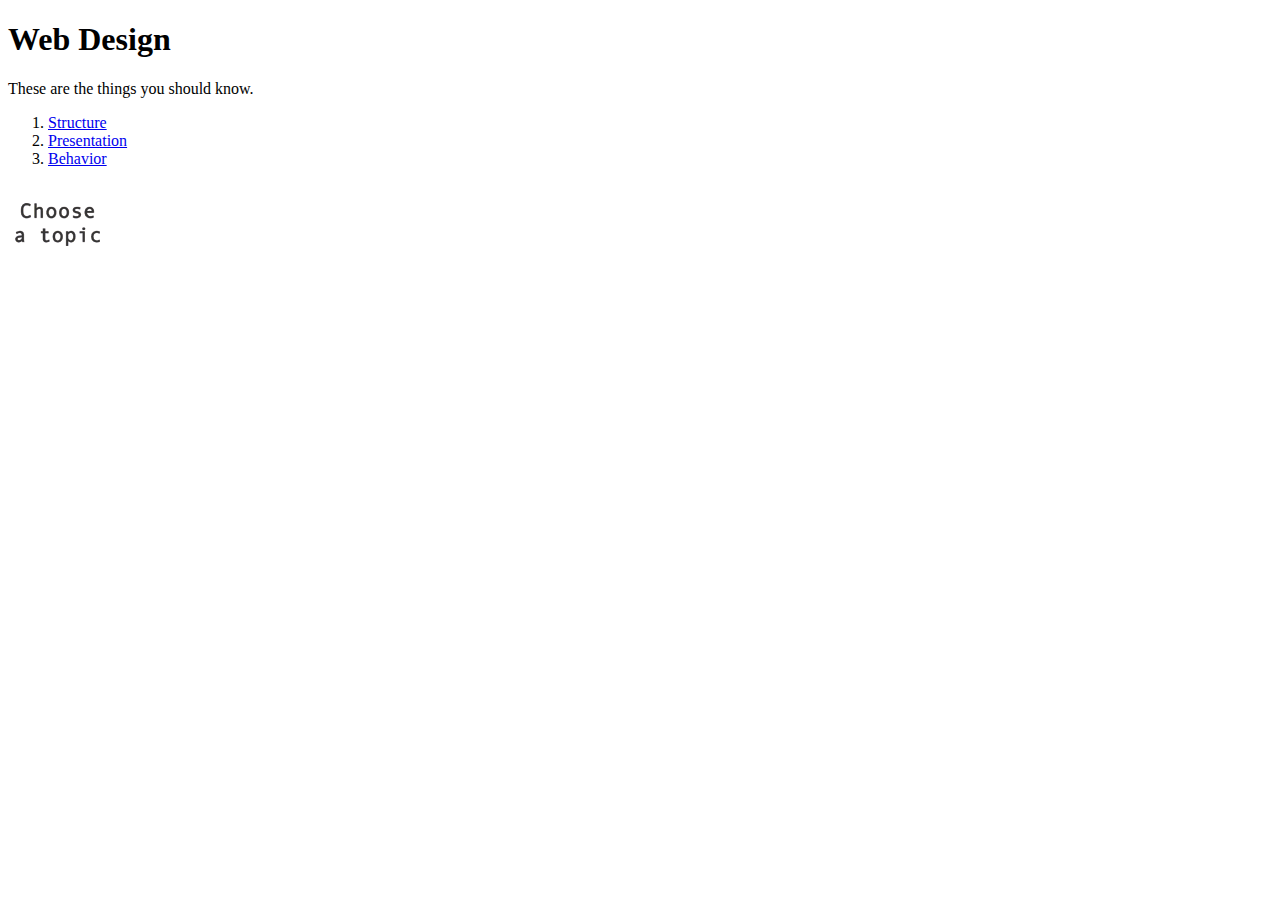
<file: 10.2/index.html>
<!DOCTYPE html>
<html lang="en">
<head>
	<meta charset="UTF-8">
	<title>10.2 实用动画</title>
	<link rel="stylesheet" href="layout.css">
</head>
<body>
	<h1>Web Design</h1>
	<p>These are the things you should know.</p>
	<ol id="linklist">
		<li><a href="Structure.html">Structure</a></li>
		<li><a href="Presentation.html">Presentation</a></li>
		<li><a href="Behavior.html">Behavior</a></li>
	</ol>

	<script src="addLoadEvent.js"></script>
		<script src="prepareSideshow.js"></script>
	<script src="moveElement.js"></script>

	<script src="insertAfter.js"></script>


</body>
</html>
</file>
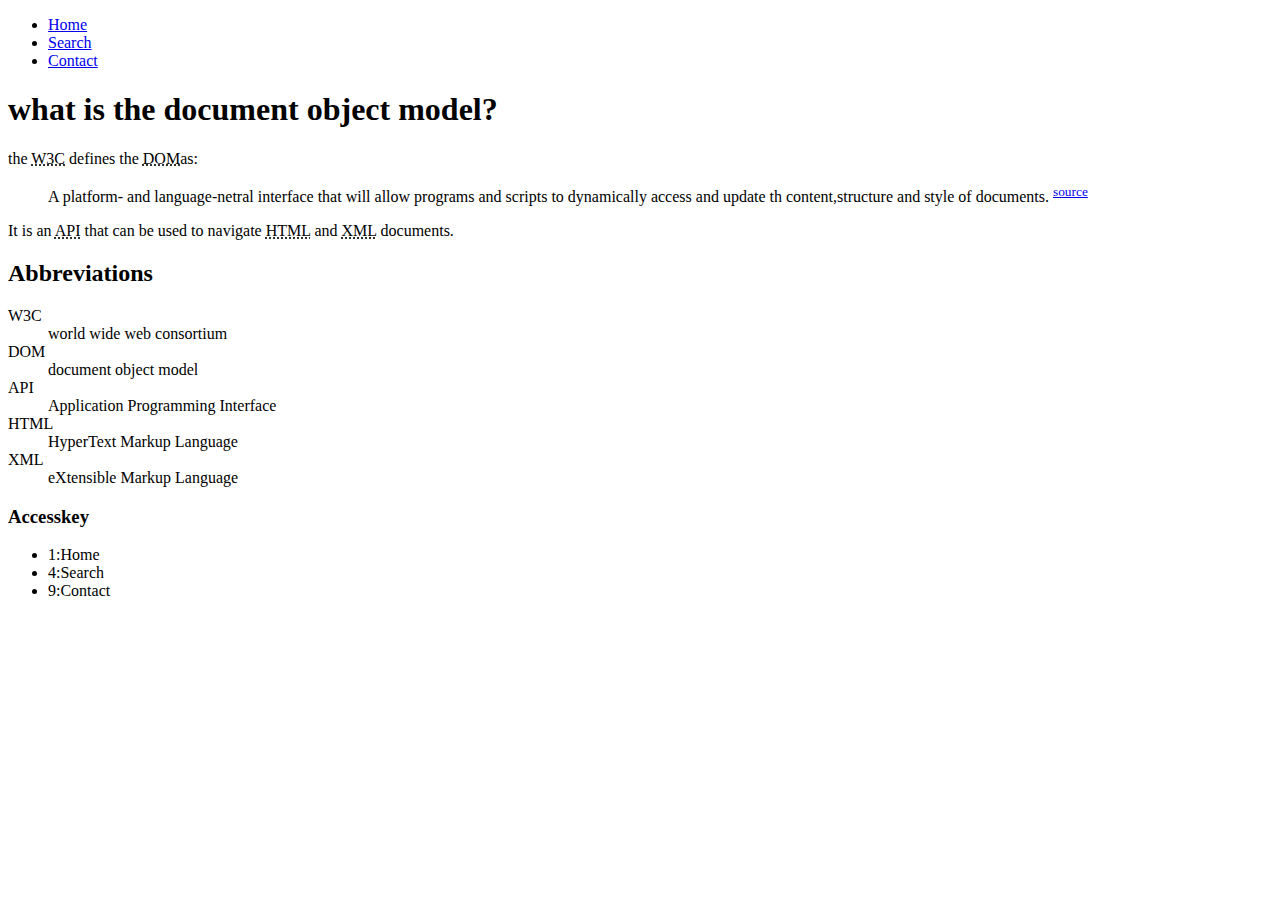
<file: 8-explanation/index.html>
<!DOCTYPE html>
<html lang="en">
<head>
	<meta charset="UTF-8">
	<title>第八章充实文本内容 把不可见变可见</title>
</head>
<body>
	<ul id="navigation">
		<li><a href="index.html" accesskey="1">Home</a></li>
		<li><a href="seatch.html" accesskey="4">Search</a></li>
		<li><a href="contact.html" accesskey="9">Contact</a></li>
	</ul>
	<h1>what is the document object model?</h1>
	<p>
		the <abbr title="world wide web consortium">W3C</abbr> defines the
		<abbr title="document object model">DOM</abbr>as:
	</p>
	<blockquote cite="http://www.w3.org/DOM/">
		<p>
			A platform- and language-netral interface that will allow programs and scripts to dynamically access and update th content,structure and style of documents.
		</p>
	</blockquote>
	<p>
		It is an <abbr title="Application Programming Interface">API</abbr>
		that can be used to navigate <abbr title="HyperText Markup Language">HTML</abbr> and <abbr title="eXtensible Markup Language">XML</abbr> documents.
	</p>


	<script type="text/javascript" src="addLoadEvent.js"></script>
	<!-- 加载函数要放在其他函数之前，否则不能正常加载 -->
	<script type="text/javascript" src="displayAbbrviation.js"></script>
	<script type="text/javascript" src="displayCitations.js"></script>
	<script type="text/javascript" src="displayAccesskey.js"></script>

</body>
</html>
</file>
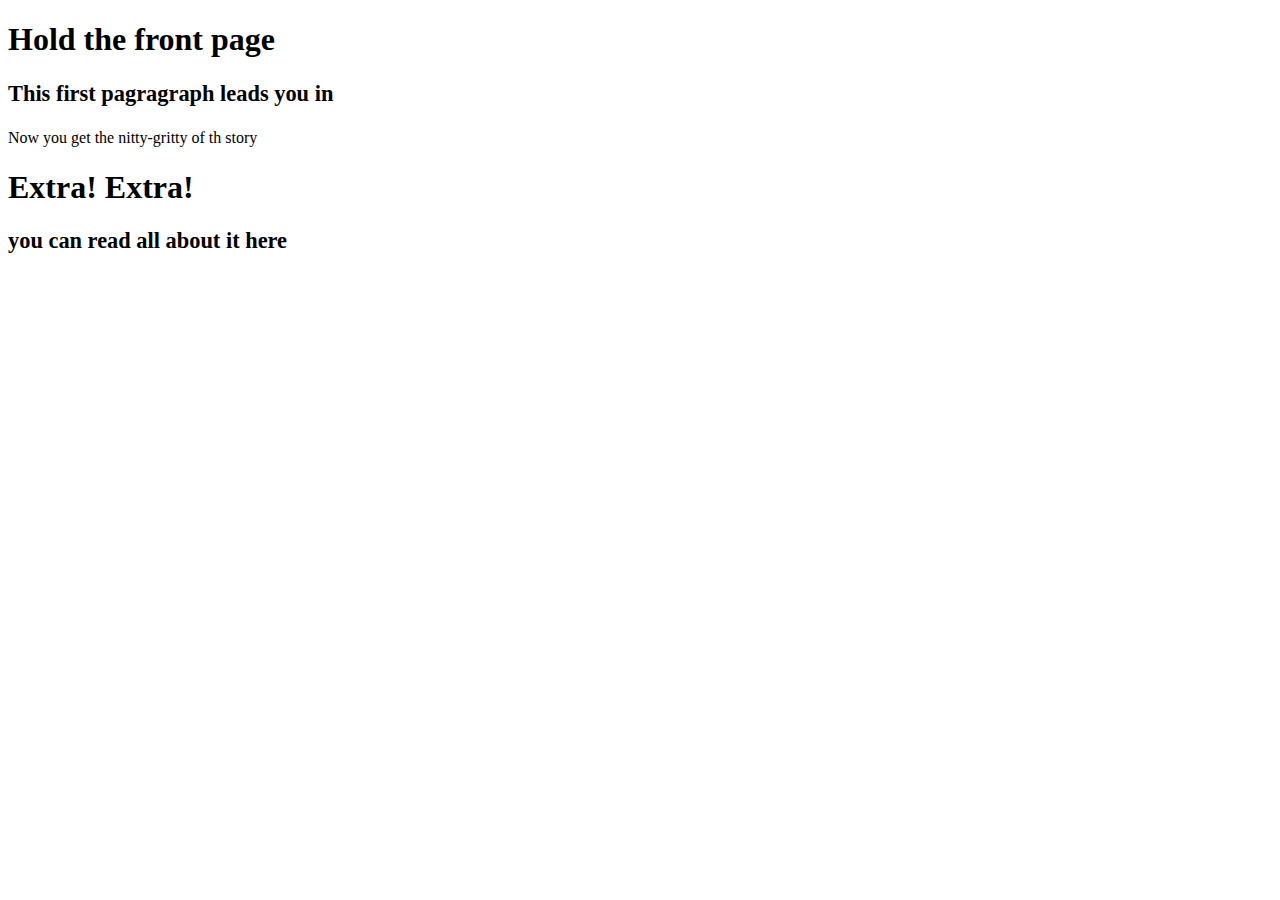
<file: 9.3.1/index.html>
<!DOCTYPE html>
<html lang="en">
<head>
	<meta charset="UTF-8">
	<title>DOM 9.3.1</title>
	<style>
		.intro{
			font-weight: bold;;
			font-size: 1.4em;
			
		}
	</style>
</head>
<body>
	<h1>Hold the front page</h1>
	<p>This first pagragraph leads you in</p>
	<p>Now you get the nitty-gritty of th story</p>
	<h1>Extra! Extra!</h1>
	<p>you can read all about it here</p>
	<script src="addLoadEvent.js"></script>
	<script src="styleHeaderSibling.js"></script>
</body>
</html>
</file>
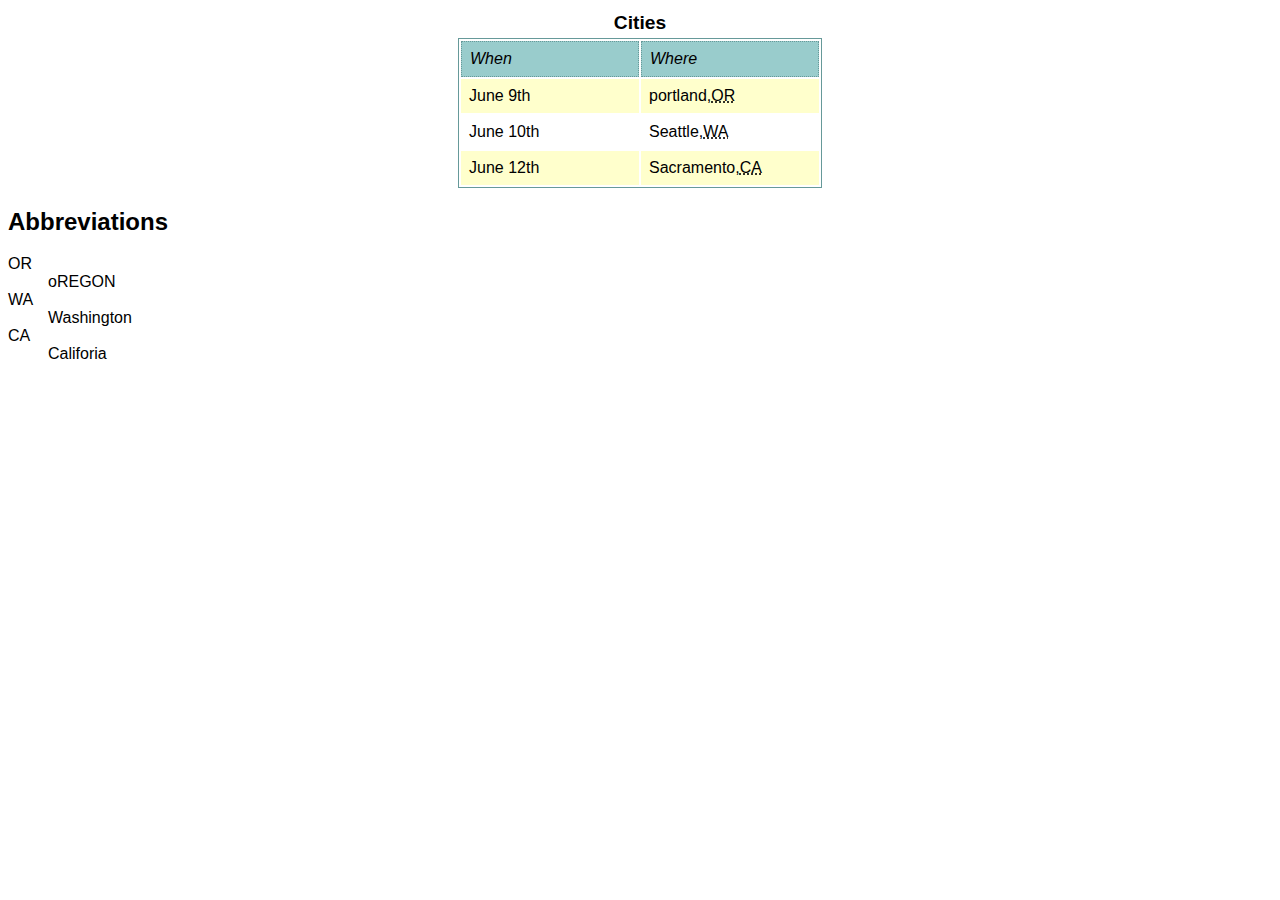
<file: 9.3.2/index.html>
<!DOCTYPE html>
<html lang="en">
<head>
	<meta charset="UTF-8">
	<title>dom 9.3.2</title>
	<link rel="stylesheet" href="format.css">
</head>
<body>
	<table>
		<caption>Cities</caption>
		<thead>
			<tr>
				<th>When</th>
				<th>Where</th>
			</tr>
		</thead>
		<tbody>
			<tr>
				<td>June 9th</td>
				<td>portland,<abbr title="oREGON">OR</abbr></td>
			</tr>
			<tr>
				<td>June 10th</td>
				<td>Seattle,<abbr title="Washington">WA</abbr></td>
			</tr>
			<tr>
				<td>June 12th</td>
				<td>Sacramento,<abbr title="Califoria">CA</abbr></td>
			</tr>
		</tbody>
	</table>
	<script src="addLoadEvent.js"></script>
	<script src="displayAbbrviation.js"></script>
	<script src="stripeTable.js"></script>
	
</body>
</html>
</file>
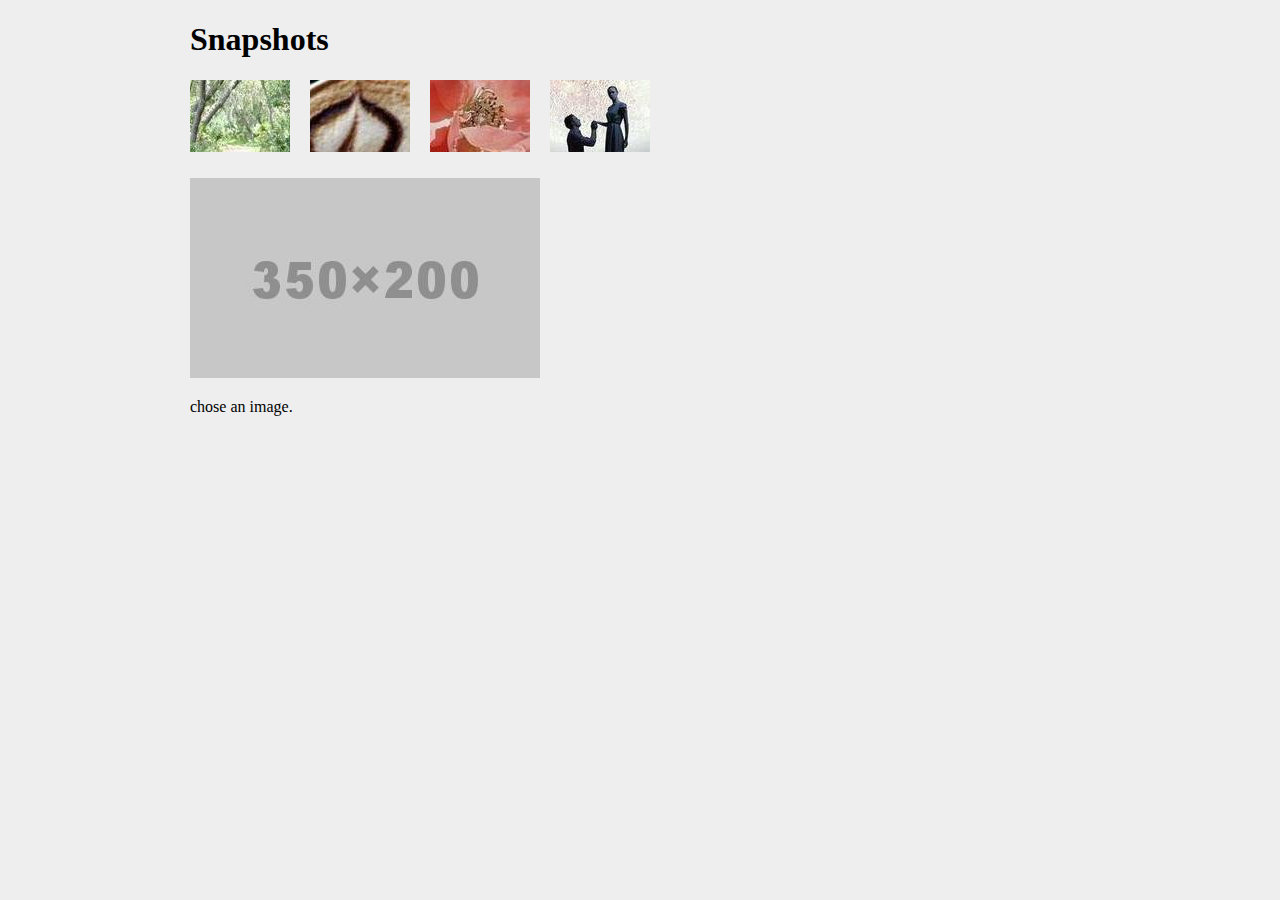
<file: gallery/index.html>
<!DOCTYPE html>
<html lang="en">
<head>
	<meta charset="UTF-8">
	<title>JavaScript 图片库</title>
	<script type="text/javascript" src="demo.js"></script>
	<link rel="stylesheet" href="style/layout.css">
</head>
<body>

	<h1>Snapshots</h1>
	<ul id="imagegallery">
		<li><a href="images/woods.jpg"  title="woods"><img src="images/thumb-woods.jpg" alt="缩略图woodes"></a></li>
		<li><a href="images/coffee.jpg" ><img src="images/thumb-coffee.jpg" alt="缩略图coffee"></a></li>
		<li><a href="images/rose.jpg"  title="red rose"><img src="images/thumb-rose.jpg" alt="缩略图rose"></a></li>
		<li><a href="images/moon.jpg"  title="moon"><img src="images/thumb-moon.jpg" alt="缩略图moon"></a></li>
	</ul>
	

	
</body>
</html>
</file>
<file: 10.2/layout.css>
div#slideshow{
	width: 100px;
	height: 100px;
	overflow: hidden;
	position: relative;
}
#preview{
	position: absolute;
}
</file>
<file: 9.3.2/format.css>
body{
	font-family: "Helvetica","Arial",sans-serif;
	background: #fff;
	color:#000;
}
table{
	margin: auto;
	border:1px solid #699;
}
caption{
	margin:auto;
	padding:.2em;
	font-size: 1.2em;
	font-weight: bold;
}
th{
	font-weight: normal;
	font-style: italic;
	text-align: left;
	border:1px dotted #699;
	background: #9cc;
	color:#000;
}
th,td{
	width: 10em;
	padding:.5em;
}
.odd{
	background: #ffc;
}
</file>
<file: gallery/style/layout.css>
body{
	background: #eee;
	width: 900px;
	margin:0 auto;
	font-size: 16px;
}
ul{
	list-style: none;
	padding:0;
}
ul li{
	display: inline-block;
	padding-right:1em;
	line-height: 30px;

}
ul li a{
	text-decoration: none;
	color:#333;
}
ul li a:hover{
	color:#999;
	

}
</file>
